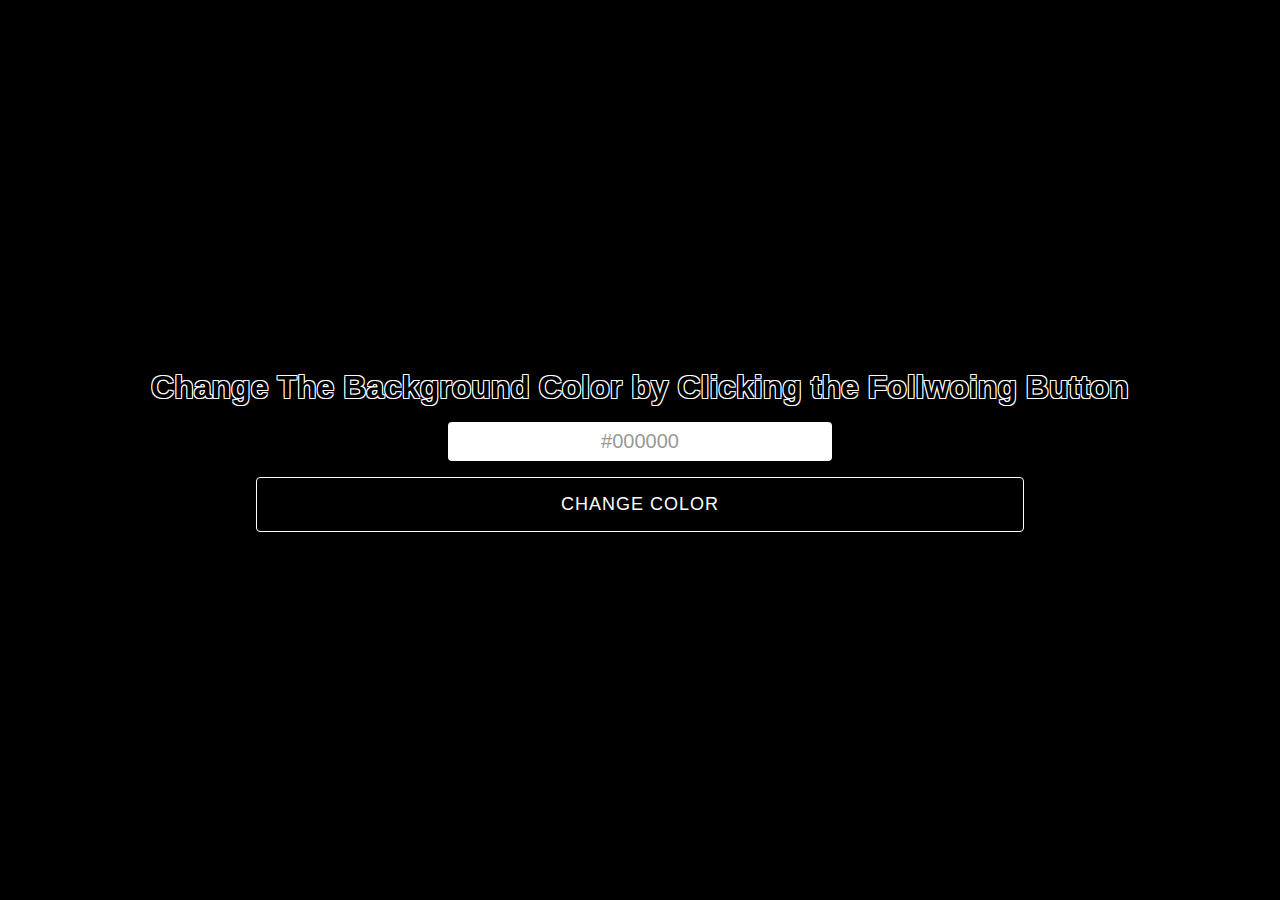
<file: Generate Hexadecimal Color By Clicking/index.html>
<!DOCTYPE html>
<html lang="en">
<head>
    <meta charset="UTF-8">
    <meta http-equiv="X-UA-Compatible" content="IE=edge">
    <meta name="viewport" content="width=device-width, initial-scale=1.0">
    <title>Get Hax Code of Background Color</title>
    <link rel="stylesheet" href="style.css">
    <script src='./app.js'></script>
</head>
<body>
    <div class="container" id="root">
        <h1>Change The Background Color by Clicking the Follwoing Button</h1>
        <input type="text" disabled value='#000000' id="output"/>
        <button id="change-btn">Change Color</button>
    </div>
</body>
</html>
</file>
<file: Generate Hexadecimal Color By Clicking/style.css>
*,
*::before,
*::after{
    margin: 0;
    padding: 0;
    box-sizing: border-box;
}

body{
    font-family: 'Franklin Gothic Medium', 'Arial Narrow', Arial, Helvetica, sans-serif;
    font-size: 16px;
    background-color: #000;
    width: 100vw;
    height: 100vh;
}
.container {
    width: 100%;
    height: 100%;
    display: flex;
    flex-direction: column;
    justify-content: center;
    gap: 1rem;
}
input[type='text'],
input[type='text']:disabled {
    background-color: #fff;
    color: #999;
    border: #000;
    padding: 0.5rem 1rem;
    border-radius: 0.25rem;
    margin-left: 35% ;
    margin-right: 35%;
    font-size: 20px;
    text-align: center;
}
#change-btn{
    margin: 0 20% 0 20%;
}
button{
    padding: 1rem 3rem;
    outline: none;
    background-color: #000;
    color: #fff;
    border: 1px solid #fff;
    border-radius: 00.25rem;
    font-size: 18px;
    text-transform: uppercase;
    letter-spacing: 1px;
    cursor: pointer;
}
button:hover {
    background-color: #fff;
    color: #000;
    border: 1px solid #000;
}
h1{
    text-shadow: -1px  -1px 0 #fff, 1px -1px 0 #fff, -1px 1px 0 #fff, 1px 1px 0 #fff;
    text-align: center;
}
</file>
